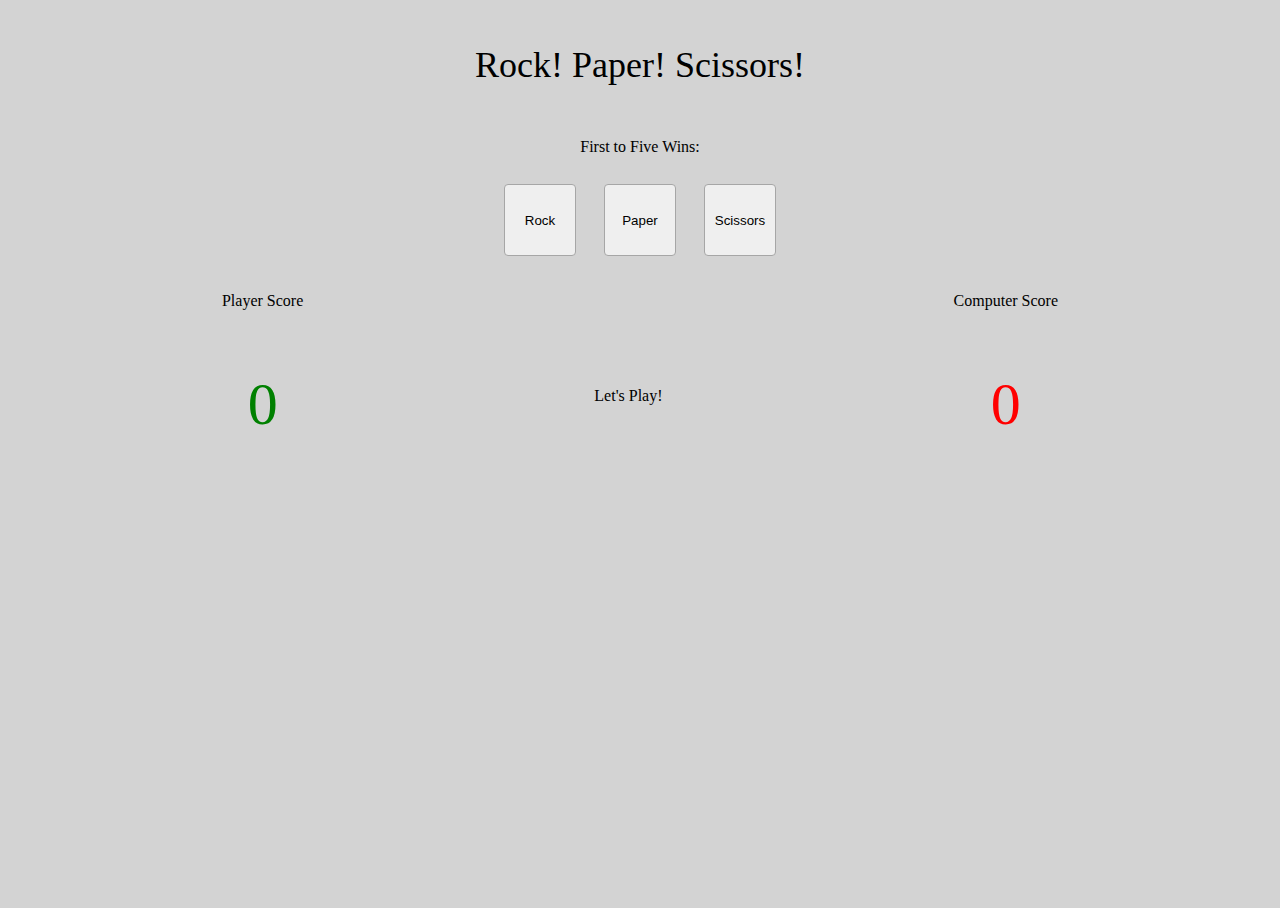
<file: index.html>
<!DOCTYPE html>
<html lang="en">
    <head>
        <meta charset="UTF-8">
        <title>Rock Paper Scissors</title>
        <link rel="stylesheet" href="styles.css">
        
    </head>

    <body>
        <header>Rock! Paper! Scissors!</header>

        <!-- <button class="newgame">Start New Game</button> -->
        <div class="container">
            <p>First to Five Wins:</p>
            <button class="btn" id="rock">Rock</button> 
            <button class="btn" id="paper">Paper</button>
            <button class="btn" id="scissors">Scissors</button>
        </div>

        
        <div class="scores">
            <div class="playerscore">Player Score
                <p></p>
            </div>
            <div class="msg"></div>
            <div class="computerscore">Computer Score
                <p></p>
            </div>
        </div>
        <div class="contest">
            <div class="playerimg"></div>
            <div class="computerimg"></div>
        
        </div>
        

        <script src="myscripts.js"></script> 
    </body>
</html>
</file>
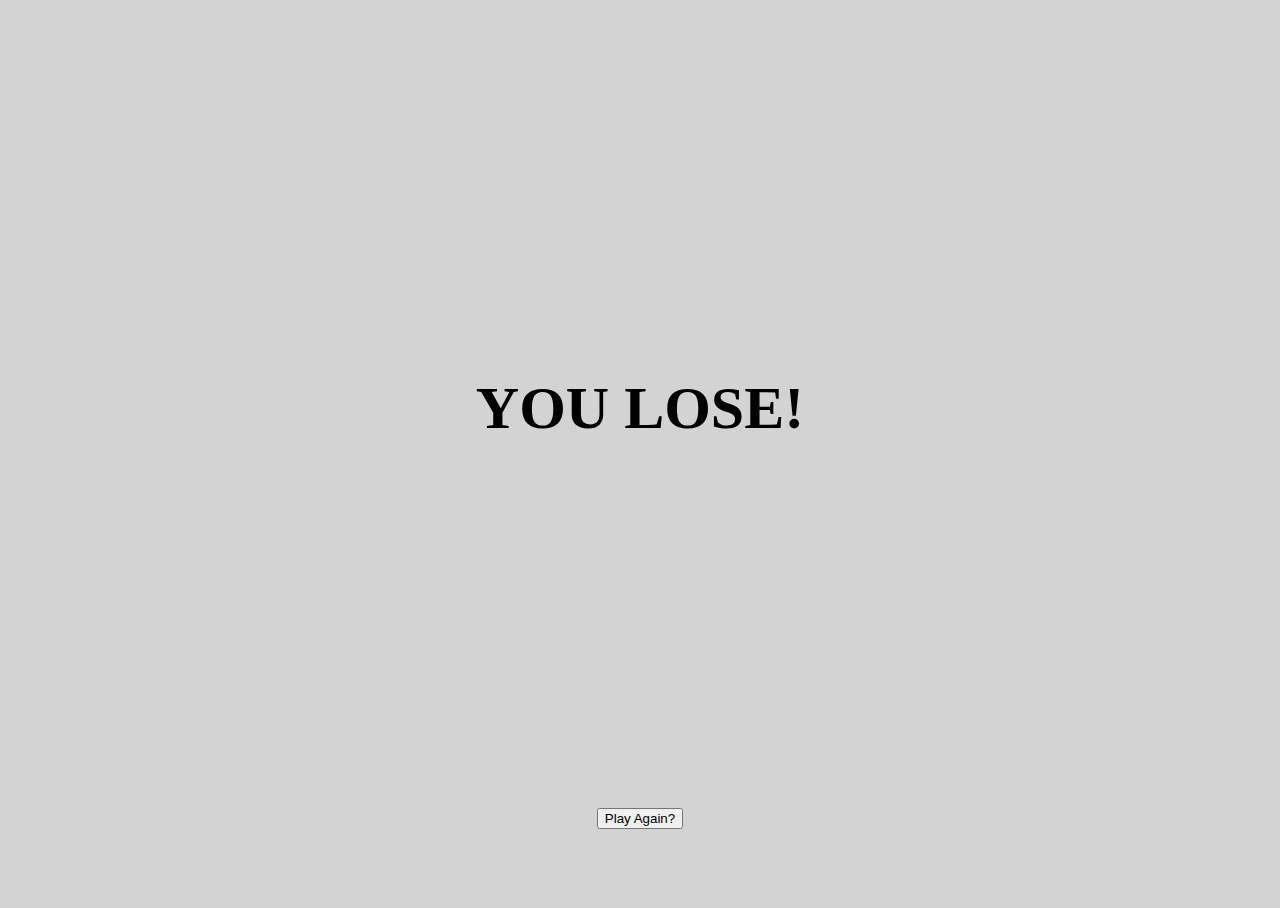
<file: lose.html>
<!DOCTYPE html>
<html lang="en">
    <head>
        <meta charset="UTF-8">
        <title>Loser</title>
        <link rel="stylesheet" href="styles.css">
        
    </head>
    <body>
        <h1 class="end">YOU LOSE!</h1>
        <button class="newgame">Play Again?</button>
        <script src="endscripts.js"></script> 
    </body>
</file>
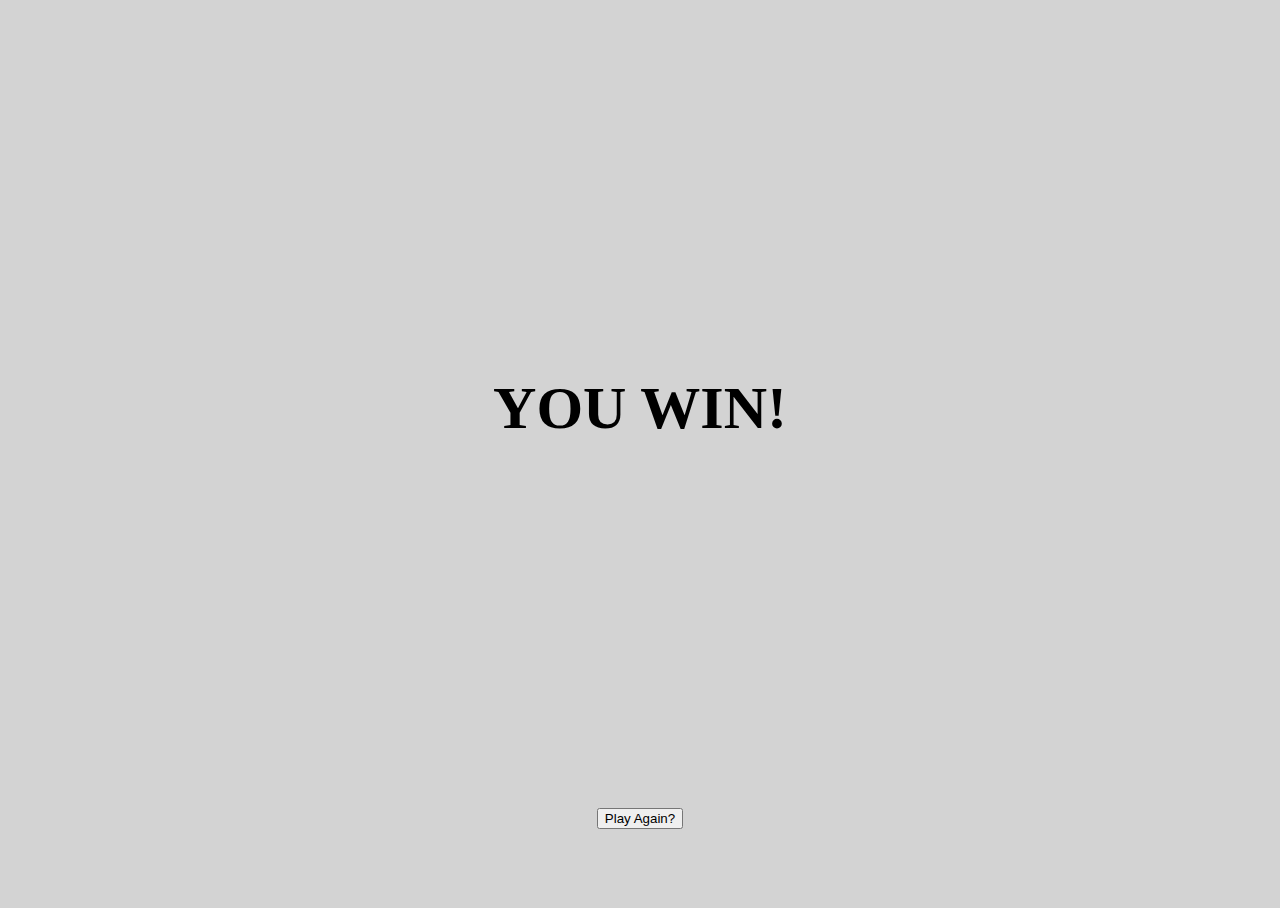
<file: win.html>
<!DOCTYPE html>
<html lang="en">
    <head>
        <meta charset="UTF-8">
        <title>Winner</title>
        <link rel="stylesheet" href="styles.css">
        
    </head>
    <body>
        <h1 class="end">YOU WIN!</h1>
        <button class="newgame">Play Again?</button>
        <script src="endscripts.js"></script> 
    </body>
</file>
<file: styles.css>
/* styles.css */

/* * {
    border: 1px solid red;
} */

header {
    font-size: 36px;
    padding: 36px;
}

body {
    height: 100%;
    display: flex;
    flex-direction: column;
    align-items: center;
    background-color: lightgray;
}

.btn {
    margin: 12px;
    width: 72px;
    height: 72px;
    background-size: contain;
    border: 1.5px solid #a6a6a6;
    border-radius: 4px;
    /* background-repeat: no-repeat; */
}

/* #rock {
    background-image: url(images/rock.png);
}

#scissors {
    background-image: url(images/scissors4.png);
}

#paper {
    background-image: url(images/paper.png);
} */

p {
    text-align: center;
}

.container {
    margin-bottom: 24px;
}

.scores {
    width: 80%;
    display: flex;
    justify-content: space-around;
}

.scores p {
    font-size: 60px;
}

.playerscore p {
    color: green;
}

.computerscore p {
    color: red;
}

.msg {
    display: flex;
    align-items: center;
    justify-content: center;
    width: 300px;
}

.contest {
    height: 100px;
}

.end {
    display: flex;
    height: 80%;
    align-items: center;
    font-size: 60px;
}

html {
    height: 100%;
}

.contest {
    width: 60%;
    display: flex;
    justify-content: space-around;
}



.grow {
    animation: grow 500ms ease-in-out forwards;
    
  } 

  @keyframes grow {
    0% {
      transform: scale(0);
    } 50% {
      transform: scale(1.3);
    }
    100% { transform: scale(1);}
  }
</file>
